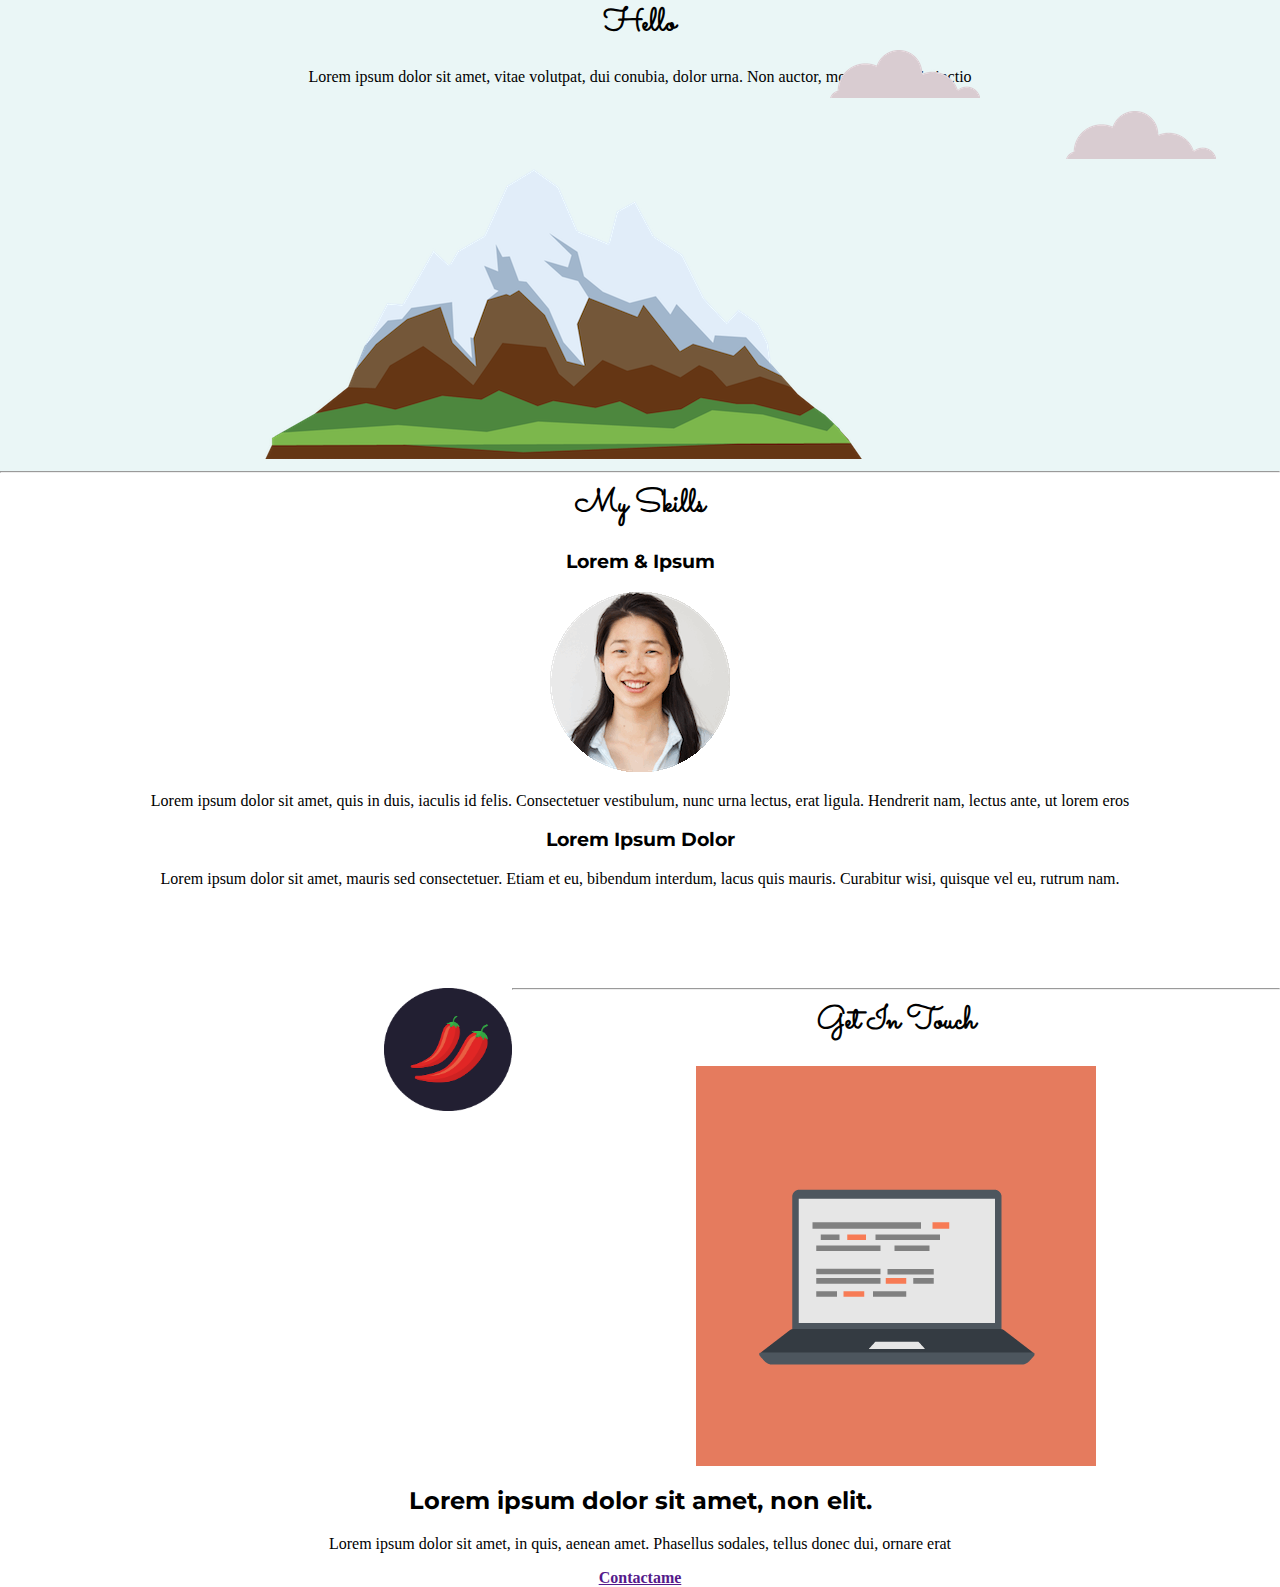
<file: index.html>
<!DOCTYPE html>
<html lang="en">
<head>
    <meta charset="UTF-8">
    <meta http-equiv="X-UA-Compatible" content="IE=edge">
    <meta name="viewport" content="width=device-width, initial-scale=1.0">
    
    
  
    <title>Adriana's personal site</title>

    <link rel="stylesheet" href="css-my-site/styles.css"/>
    <link rel="preconnect" href="https://fonts.googleapis.com">
<link rel="preconnect" href="https://fonts.gstatic.com" crossorigin>
<link href="https://fonts.googleapis.com/css2?family=Merriweather&family=Montserrat&family=Sacramento&display=swap" rel="stylesheet">
</head>
<body >
<div class="top-container"> <h1> Hello</h1>
  <img class="top-cloud" src="CSS - My Site Images/CSS - My Site Images/cloud.png">
  <p>Lorem ipsum dolor sit amet, vitae volutpat, dui conubia, dolor urna. Non auctor, montes nulla distinctio</p>
  <img src="CSS - My Site Images/CSS - My Site Images/mountain.png">
  <img class="bottom-cloud" src="CSS - My Site Images/CSS - My Site Images/cloud.png">
  
  <hr></div>

    
   <div class="middle-container"><h1>My Skills </h1>
      <h3>Lorem & Ipsum</h3>
       <div class="angela">   
        <img class="photo-img" src="CSS - My Site Images/CSS - My Site Images/angela.png" >
       <p>Lorem ipsum dolor sit amet, quis in duis, iaculis id felis. Consectetuer vestibulum, nunc urna lectus, erat ligula. Hendrerit nam, lectus ante, ut lorem eros</p>
        <h3>Lorem Ipsum Dolor</h3>
        <p>Lorem ipsum dolor sit amet, mauris sed consectetuer. Etiam et eu, bibendum interdum, lacus quis mauris. Curabitur wisi, quisque vel eu, rutrum nam.</p>
         </div>
           <div class="skill-row">
            <img class="chillies-img" src="CSS - My Site Images/CSS - My Site Images/chillies.png">
             </div>
           
              <hr>
               <div class="botton-container"><h1>Get In Touch</h1>
                 <img class="computer.img" src="CSS - My Site Images/CSS - My Site Images/computer.png">
                <p><h2>Lorem ipsum dolor sit amet, non elit.</h2></p>
                 <p>Lorem ipsum dolor sit amet, in quis, aenean amet. Phasellus sodales, tellus donec dui, ornare erat</p>
                  <strong><a href="">Contactame </a></strong></div>

       </body>
</html>
</file>
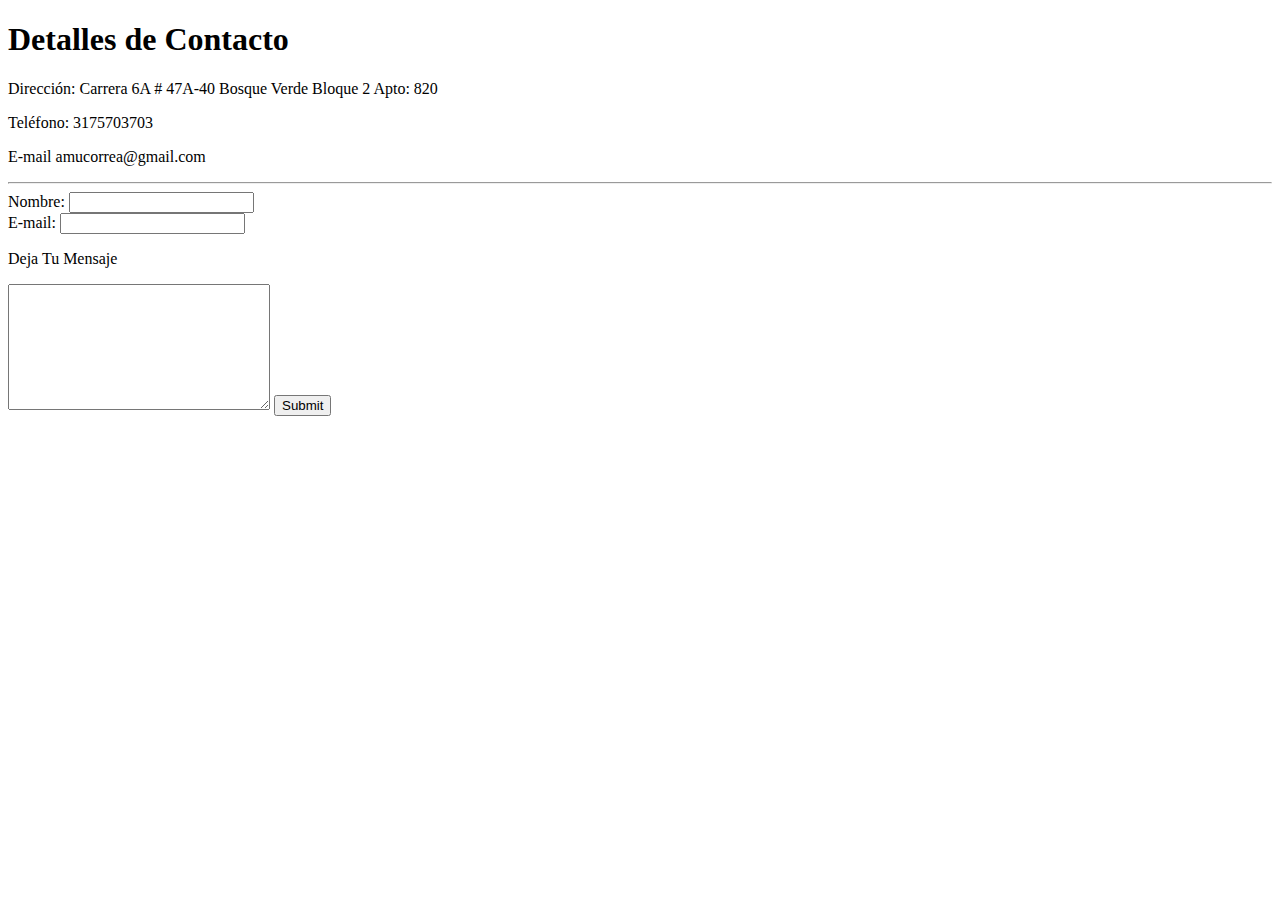
<file: contact_me.html>
<!DOCTYPE html>
<html lang="en">
<head>
    <meta charset="UTF-8">
    <meta http-equiv="X-UA-Compatible" content="IE=edge">
    <meta name="viewport" content="width=device-width, initial-scale=1.0">
    <title>CONTACT ME</title>
</head>
<h1> Detalles de Contacto</h1>
<p> Dirección: Carrera 6A # 47A-40 Bosque Verde Bloque 2 Apto: 820</p>
<p> Teléfono: 3175703703</p>
<p> E-mail amucorrea@gmail.com</p>
<hr>
<form class="btn" action="mailto:vitalsaludbiorresonancia@gmail.com" method="post">

    <label> Nombre: </label>
    <input type="text" name="" value=""><br>
    <label> E-mail:</label>
    <input type="text" name="" value=""><br>
    <label><p>Deja Tu Mensaje</p></label>
    <textarea name="name" rows="8"  cols="30" ></textarea>
    <input type="Submit" name="">
</form>

<body>
    
</body>
</html>
</file>
<file: css-my-site/styles.css>
body{
    margin: 0;
    text-align: center;
    font-family: "Merriweather,serif";
    
    

    

}

h1{
margin-top: 0; 
font-family: "Sacramento";

}
h2{
    margin-top: 0; 
    font-family: "Montserrat",sans-serif;
    
    }

h3{
    font-family: "Montserrat",sans-serif;


}
.top-container{
    background-color:#EAF6F6;
    position: relative;

}

.top-cloud{
    position:absolute;
    right: 300px;
    top:50px;
}


.skill-row{
    text-align: left;
    width: 40%;
    margin: 100px auto 100px auto;
    line-height: 2;
   
}
.chillies-img{
    width: 25%;
float: left;
    
   

}

.bottom-cloud{
    position: relative;
    left:200px;
    bottom:300px;
}
</file>
